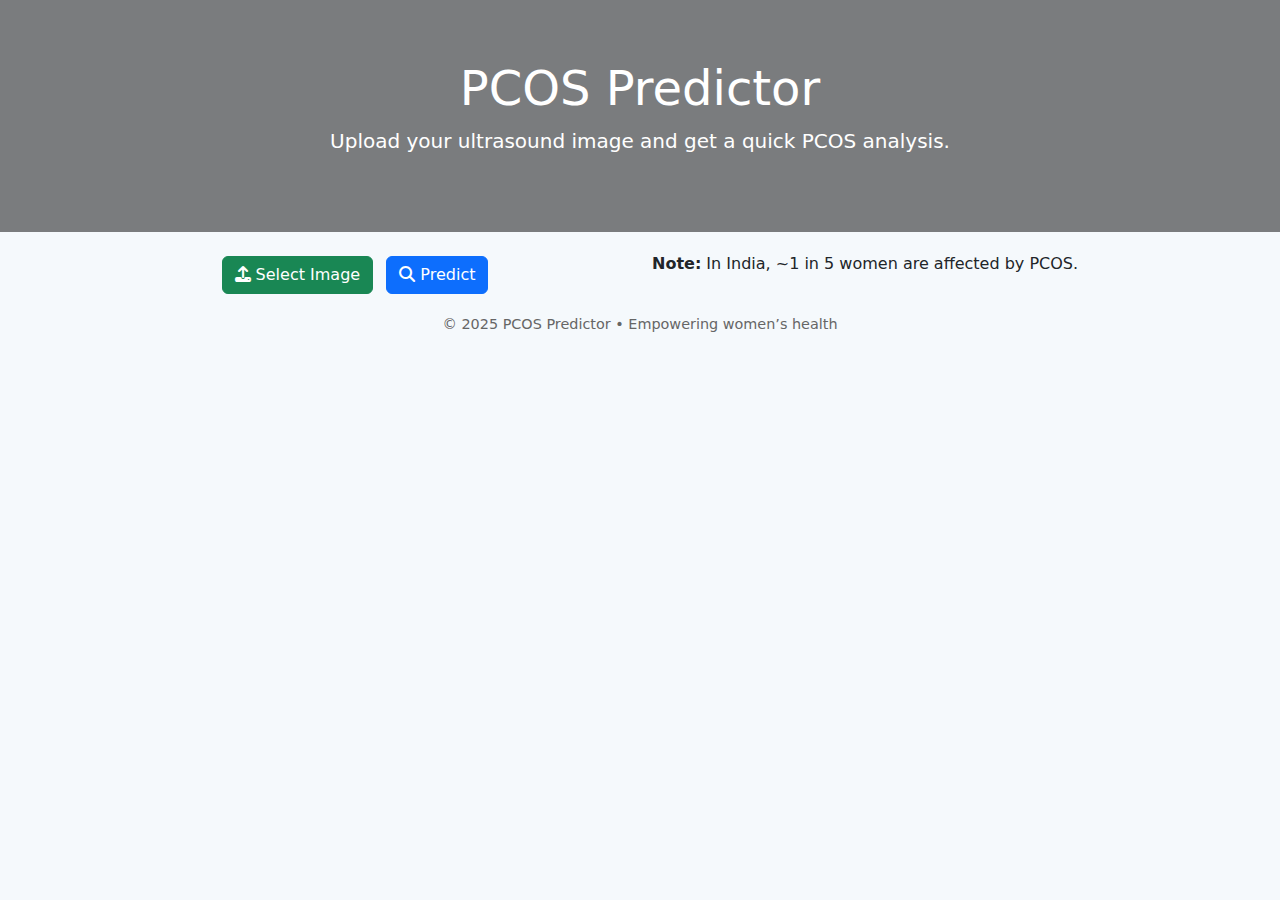
<file: index.html>
<!DOCTYPE html>
<html lang="en">
<head>
  <meta charset="UTF-8" />
  <title>PCOS Predictor</title>
  <meta name="viewport" content="width=device-width, initial-scale=1" />
  <link
    href="https://cdn.jsdelivr.net/npm/bootstrap@5.3.2/dist/css/bootstrap.min.css"
    rel="stylesheet"
  />
  <link
    href="https://cdnjs.cloudflare.com/ajax/libs/font-awesome/6.4.0/css/all.min.css"
    rel="stylesheet"
  />
  <style>
    body { background: #f5f9fc; }
    .hero {
      background:url('https://via.placeholder.com/1200x300?text=PCOS+Predictor') center/cover no-repeat;
      position: relative; color: white;
      padding: 60px 0;
    }
    .hero:before {
      content: ''; position: absolute; inset:0;
      background: rgba(0,0,0,0.5);
    }
    .hero .content { position: relative; }
    #preview { max-height: 300px; display: none; margin-top: 20px; }
    .pcos-icon { font-size: 3rem; color: #d6336c; }
    #result { margin-top:20px; }
    .motivation { font-size: 1.1rem; margin-top:15px; }
    footer { text-align:center; padding:20px 0; font-size:0.9rem; color:#666; }
  </style>
</head>
<body>

  <section class="hero text-center mb-4">
    <div class="content">
      <h1 class="display-5">PCOS Predictor</h1>
      <p class="lead">Upload your ultrasound image and get a quick PCOS analysis.</p>
    </div>
  </section>

  <div class="container">
    <div class="row gy-4">
      <div class="col-md-6 text-center">
        <input type="file" id="imageInput" accept="image/*" hidden>
        <button class="btn btn-success me-2" onclick="imageInput.click()">
          <i class="fa-solid fa-upload"></i> Select Image
        </button>
        <button class="btn btn-primary" onclick="predictImage()">
          <i class="fa-solid fa-magnifying-glass"></i> Predict
        </button>
        <img id="preview" class="img-fluid rounded shadow-sm" alt="Selected Image" />
      </div>

      <div class="col-md-6" id="result">
        <p><strong>Note:</strong> In India, ~1 in 5 women are affected by PCOS.</p>
      </div>
    </div>
  </div>

  <footer>
    © 2025 PCOS Predictor • Empowering women’s health
  </footer>

  <script>
    const imageInput = document.getElementById('imageInput');
    const preview = document.getElementById('preview');
    const resultDiv = document.getElementById('result');
    let selectedFile = null;

    imageInput.addEventListener('change', () => {
      const f = imageInput.files[0];
      if (!f) return;
      selectedFile = f;
      const r = new FileReader();
      r.onload = e => {
        preview.src = e.target.result;
        preview.style.display = 'block';
      };
      r.readAsDataURL(f);
      resultDiv.innerHTML = '';
    });

    async function predictImage() {
      if (!selectedFile) {
        alert('Please select an image first.');
        return;
      }
      const form = new FormData();
      form.append('image', selectedFile);
      resultDiv.innerHTML = '<p>⏳ Analyzing image…</p>';

      try {
        const res = await fetch('/predict', { method: 'POST', body: form });
        if (!res.ok) throw new Error(res.statusText);
        const d = await res.json();

        const isPCOS = d.result.includes('⚠️');
        resultDiv.innerHTML = `
          <div class="text-center">
            ${isPCOS
              ? '<i class="fa-solid fa-venus pcos-icon"></i>'
              : '<i class="fa-solid fa-circle-check fa-3x text-success"></i>'}
          </div>
          <h3 class="mt-3">${d.result}</h3>
          <p><strong>Confidence:</strong> ${d.confidence.toFixed(4)}</p>
          <p class="motivation">${isPCOS
            ? 'You’re not alone. Remember to eat well, stay active, and seek professional care 💪'
            : 'Great news! Continue your healthy habits 💚'}</p>`;
      } catch (e) {
        resultDiv.innerHTML = `<p class="text-danger">❌ Error: ${e.message}</p>`;
      }
    }
  </script>
</body>
</html>
</file>
